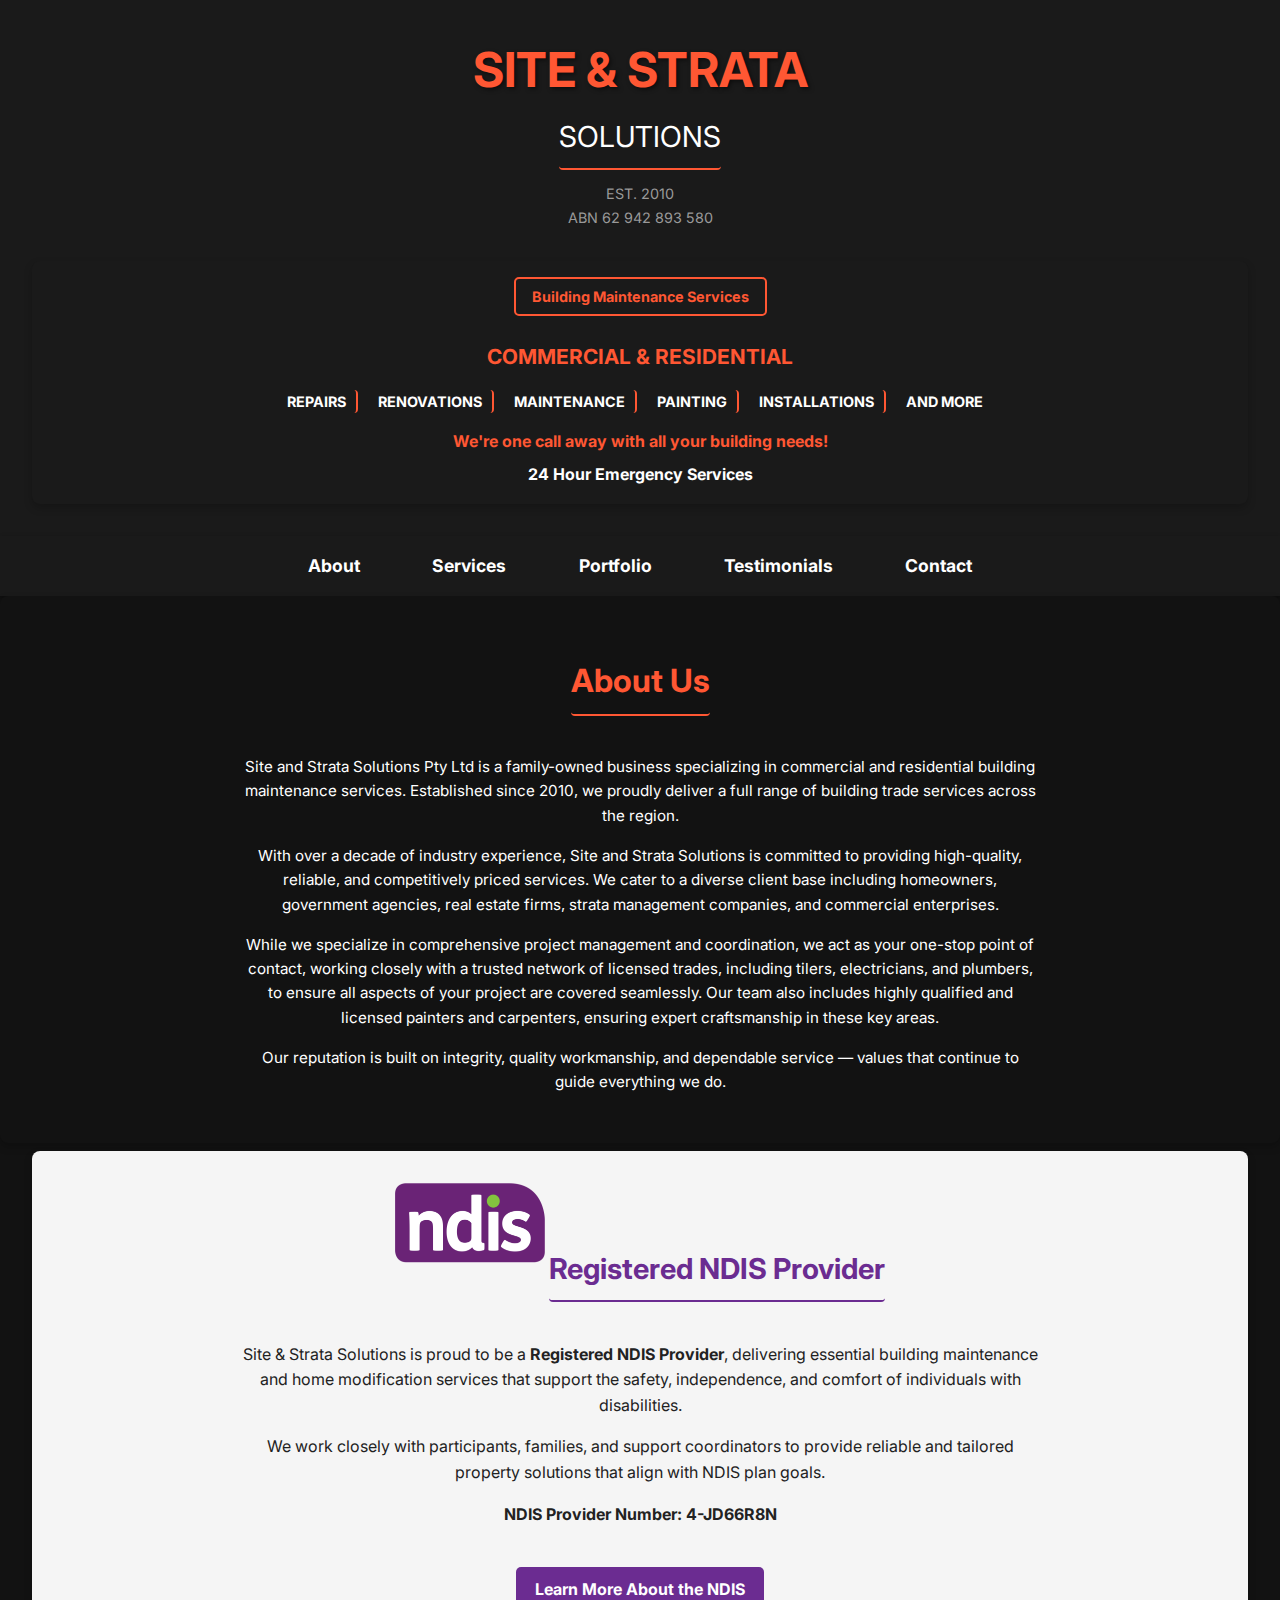
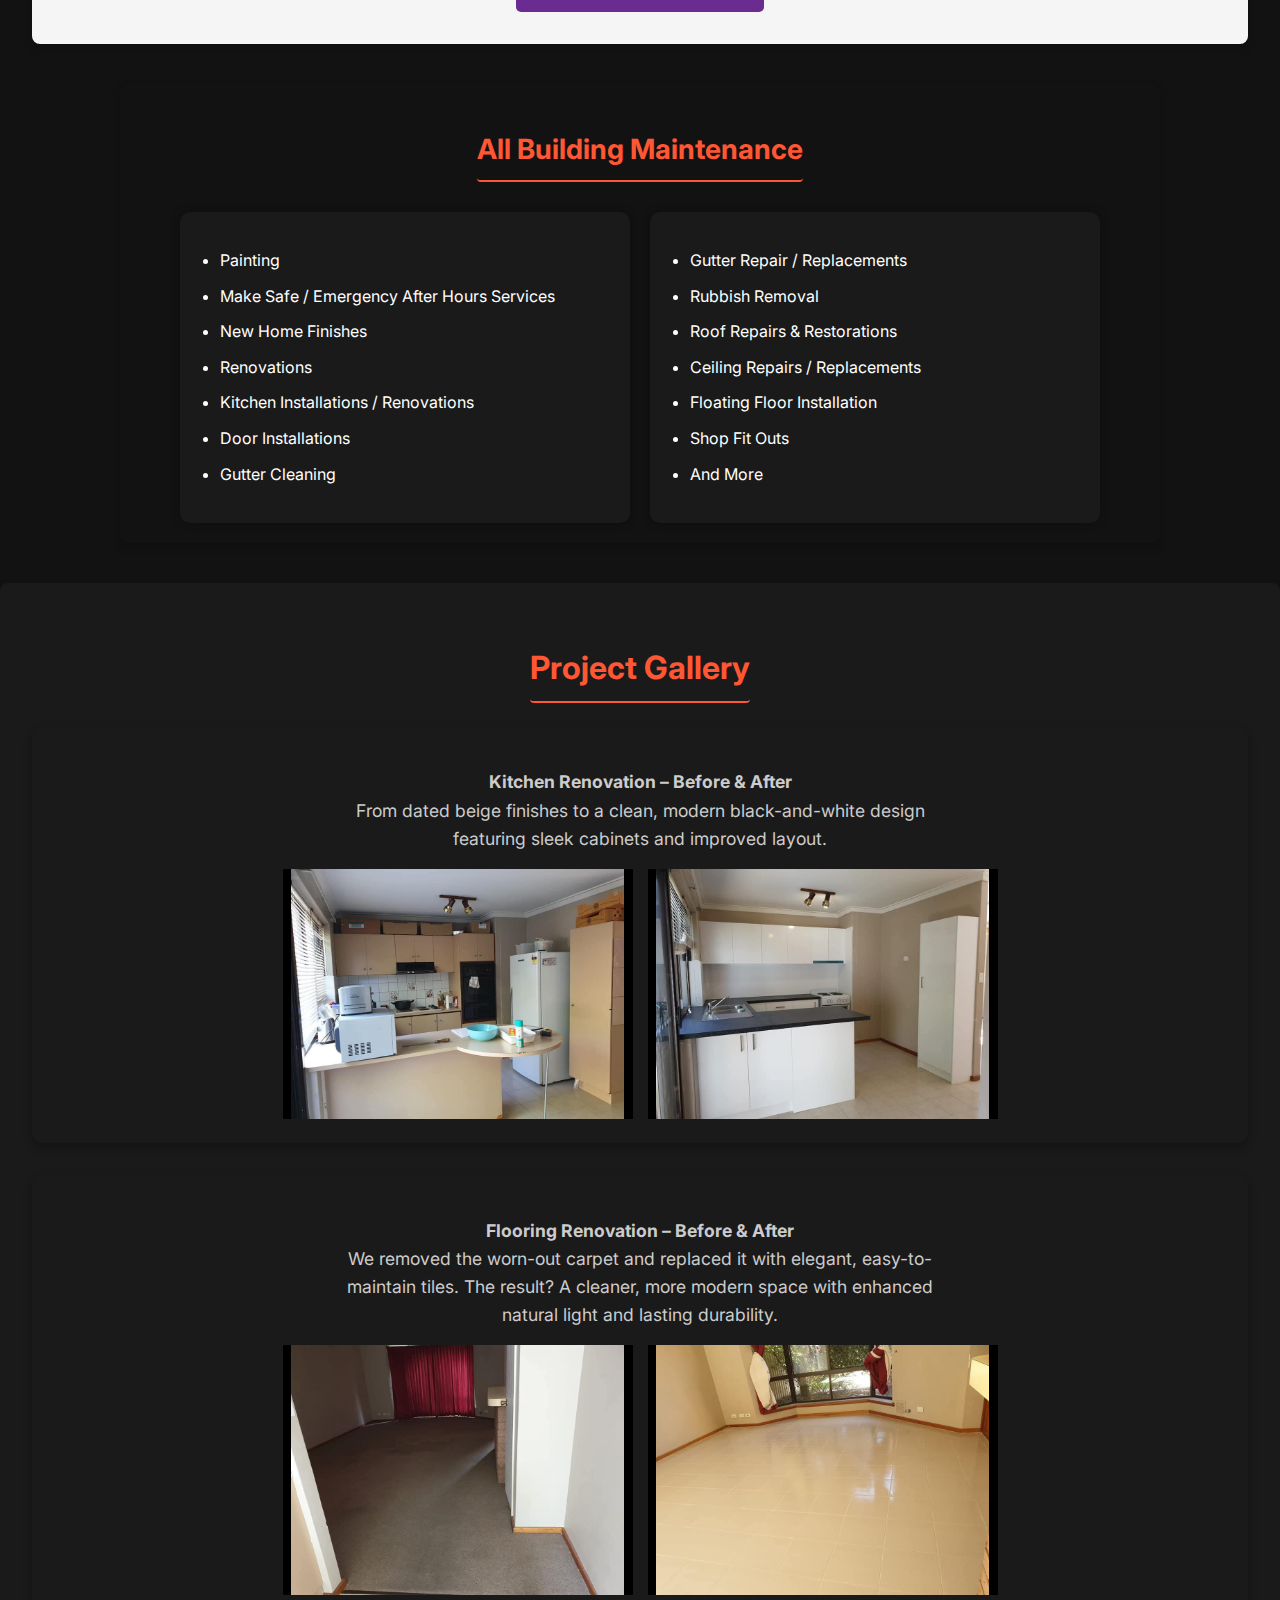
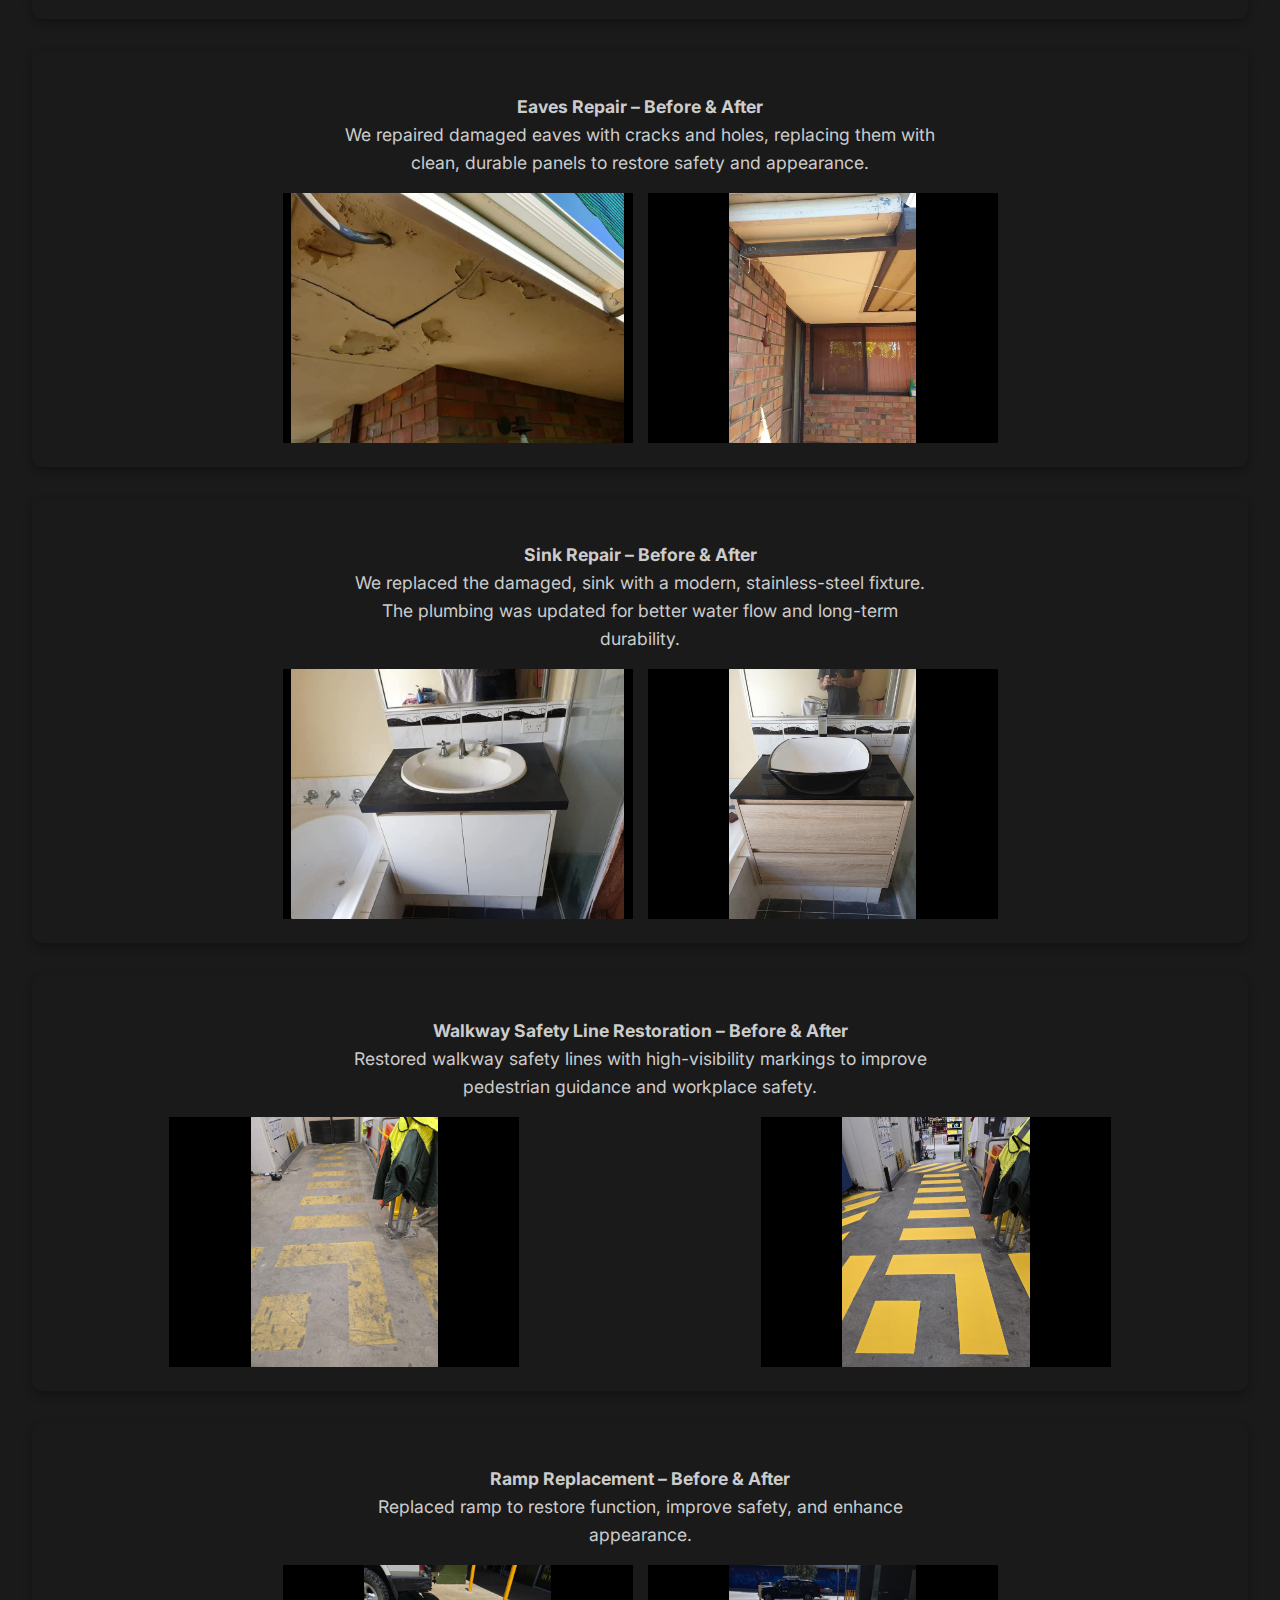
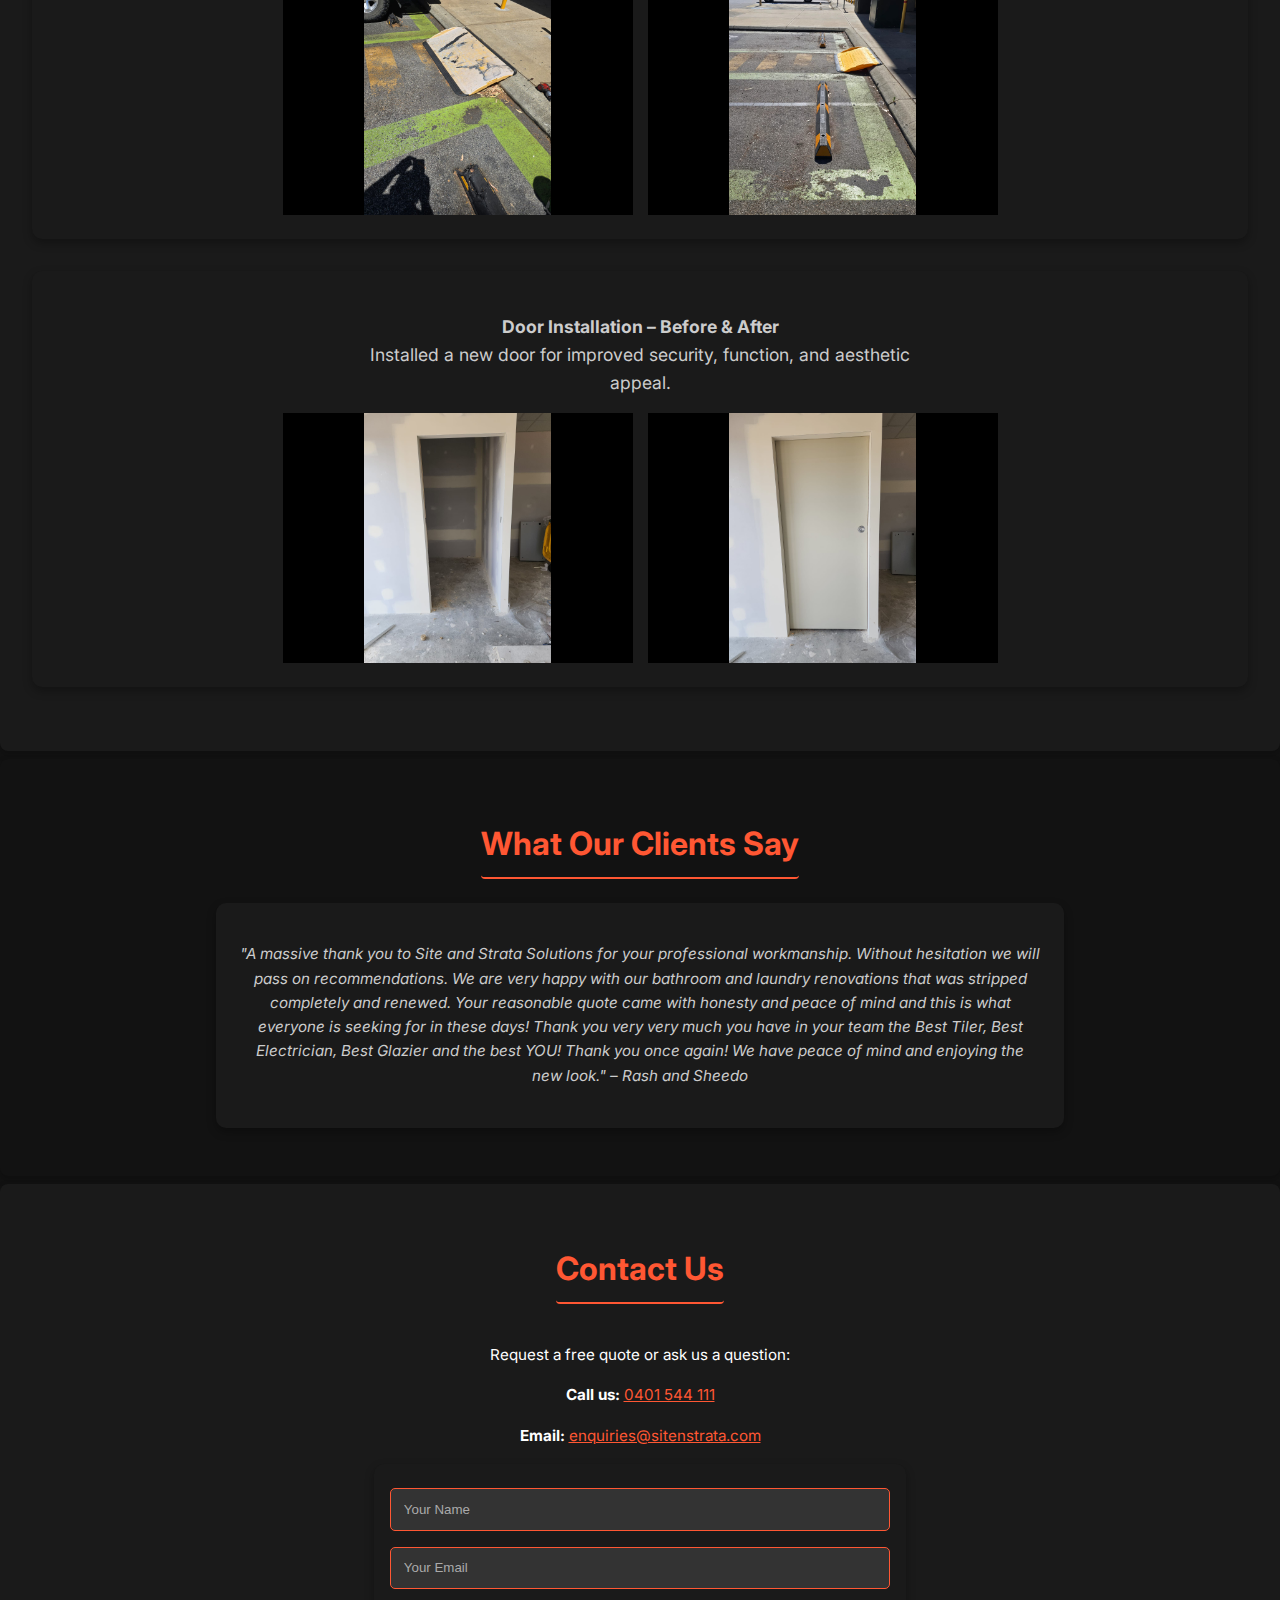
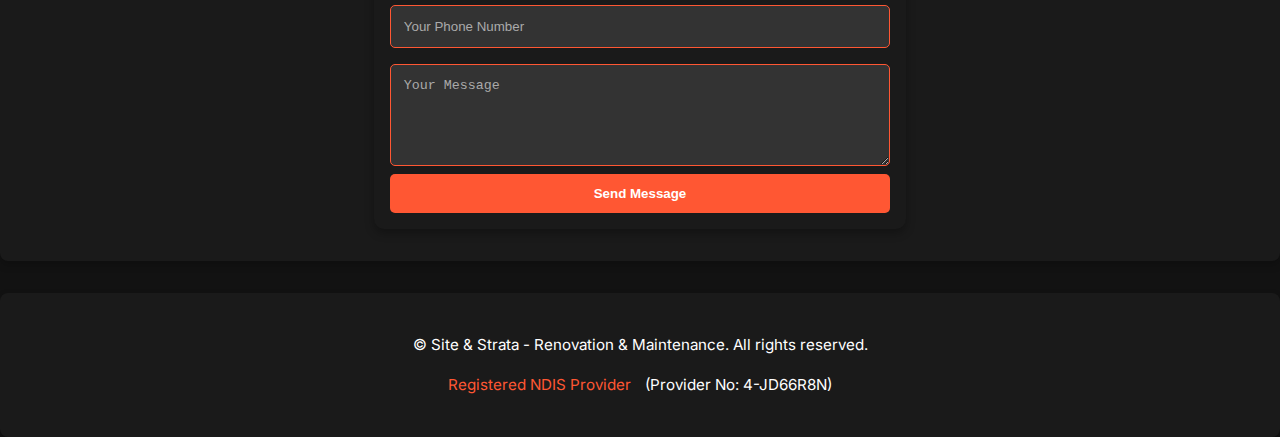
<file: index.html>
<!DOCTYPE html>
<html lang="en">
<head>
    <meta charset="UTF-8" />
    <meta name="viewport" content="width=device-width, initial-scale=1.0" />
    <title>Site & Strata - Renovation & Maintenance</title>
    
    <meta name="description" content="Expert commercial & residential building maintenance, renovations, and NDIS services in Perth & Western Australia since 2010. Get a free quote today!">
    
    <link rel="icon" href="https://placehold.co/32x32/ff5733/ffffff?text=SS" type="image/x-icon">

    <meta property="og:type" content="website">
    <meta property="og:url" content="https://www.yourwebsite.com/"> <meta property="og:title" content="Site & Strata Solutions - Renovation & Maintenance">
    <meta property="og:description" content="Expert commercial & residential building maintenance, renovations, and NDIS services in Sydney & Perth since 2010.">
    <meta property="og:image" content="https://www.yourwebsite.com/images/share-preview.jpg"> <meta property="og:image:width" content="1200"> <meta property="og:image:height" content="630"> <meta name="twitter:card" content="summary_large_image">
    <meta name="twitter:url" content="https://www.yourwebsite.com/"> <meta name="twitter:title" content="Site & Strata Solutions - Renovation & Maintenance">
    <meta name="twitter:description" content="Expert commercial & residential building maintenance, renovations, and NDIS services in Sydney & Perth since 2010.">
    <meta name="twitter:image" content="https://www.yourwebsite.com/images/twitter-preview.jpg"> <style>
        /* General Body Styles */
        body {
            font-family: 'Inter', Arial, sans-serif; /* Using Inter for a modern look */
            margin: 0;
            line-height: 1.6;
            background-color: #121212; /* Dark background */
            color: #ffffff; /* White text */
            -webkit-font-smoothing: antialiased; /* Smoother font rendering */
            -moz-osx-smoothing: grayscale;
        }

        /* Header Styles */
        header {
            background: #1a1a1a; /* Slightly lighter dark background */
            padding: 2rem;
            text-align: center;
        }

        /* Logo Section Styling */
        .logo-section {
            display: flex;
            justify-content: center;
            align-items: center;
            flex-direction: column;
            border-radius: 8px; /* Rounded corners */
        }

        .logo-text h1 {
            color: #ff5733; /* Accent color */
            font-size: 3rem; /* Increased size */
            margin: 0;
            font-weight: bold;
            text-shadow: 2px 2px 4px rgba(0, 0, 0, 0.5); /* Text shadow for depth */
        }

        .logo-text h2 {
            color: #ffffff;
            font-size: 1.8rem; /* Increased size */
            margin: 0.3rem 0;
            font-weight: normal;
        }

        .est-abn {
            color: #999999;
            font-size: 0.9rem;
            margin-top: 0.5rem;
        }

        /* Services Banner Styling */
        .services-banner {
            margin-top: 2rem;
            padding: 1rem;
            background-color: #1a1a1a;
            border-radius: 8px; /* Rounded corners */
            box-shadow: 0 4px 8px rgba(0, 0, 0, 0.2); /* Subtle shadow */
        }

        .title-box {
            border: 2px solid #ff5733;
            display: inline-block;
            padding: 0.4rem 1rem;
            font-weight: bold;
            color: #ff5733;
            font-size: 0.9rem; /* Reduced size */
            margin-bottom: 1rem;
            border-radius: 5px; /* Rounded corners for the box */
        }

        .services-banner h3 {
            color: #ff5733;
            font-size: 1.3rem; /* Reduced size */
            margin: 0.5rem 0;
        }

        .service-list {
            display: flex;
            flex-wrap: wrap; /* Allows items to wrap to the next line */
            justify-content: center;
            margin: 1rem 0;
            padding: 0; /* Remove default padding */
            list-style: none; /* Remove list bullets */
        }

        .service-list span {
            margin: 0 10px;
            font-weight: bold;
            color: #ffffff;
            border-right: 2px solid #ff5733;
            padding-right: 10px;
            white-space: nowrap; /* Prevent individual service names from breaking */
            font-size: 0.9rem; /* Set base font size for consistency */
            border-radius: 4px; /* Rounded corners */
        }

        .service-list span:last-child {
            border-right: none; /* No border for the last item */
        }

        .footer-line {
            color: #ff5733;
            margin-top: 1rem;
            font-weight: bold;
        }

        .emergency {
            margin-top: 0.5rem;
            font-weight: bold;
            color: #ffffff;
        }

        /* Navigation Bar */
        nav {
            background: #1a1a1a;
            padding: 1rem; /* Increased padding */
            text-align: center;
            box-shadow: 0 2px 5px rgba(0, 0, 0, 0.3); /* Shadow for separation */
        }

        nav a {
            color: #ffffff;
            margin: 0 15px;
            text-decoration: none;
            font-weight: bold;
            padding: 0.8rem 1.2rem; /* Increased padding */
            font-size: 1.1rem; /* Increased font size */
            border-radius: 5px; /* Rounded buttons */
            transition: background-color 0.3s ease; /* Smooth hover effect */
        }

        nav a:hover {
            background-color: #ff5733; /* Highlight on hover */
        }

        /* Section Styling */
        section {
            padding: 2rem;
            background: #121212;
            color: #ffffff;
            margin-bottom: 0.5rem; /* Small margin between sections */
            border-radius: 8px; /* Consistent rounded corners */
            box-shadow: 0 4px 8px rgba(0, 0, 0, 0.2); /* Consistent shadow */
            text-align: center; /* This will center all inline and inline-block content inside sections by default */
        }

        section:nth-of-type(even) { /* Alternate background for better visual separation */
            background-color: #1a1a1a;
        }

        h2 {
            color: #ff5733;
            font-size: 2rem;
            margin-bottom: 1.5rem;
            text-align: center;
            border-bottom: 2px solid #ff5733; /* Underline effect */
            padding-bottom: 0.5rem;
            display: inline-block; /* Make underline fit text width */
            margin-left: auto;
            margin-right: auto;
            border-radius: 4px; /* Rounded corners for underline */
        }

        p {
            margin-bottom: 1rem;
            max-width: 800px; /* Limit paragraph width for better reading flow */
            margin-left: auto;
            margin-right: auto;
            font-size: 0.95rem; /* Adjusted paragraph size for desktop */
        }

        /* NDIS Section specific styles (overridden for distinct look) */
        #ndis {
            background-color: #f5f5f5;
            color: #222;
            padding: 2rem;
            text-align: center; /* Explicitly centered here for consistency */
            border-radius: 8px;
            box-shadow: 0 4px 8px rgba(0, 0, 0, 0.2);
            margin: 0.5rem auto; /* Center the section */
            max-width: 90%; /* Max width for consistency */
        }

        /* NDIS content wrapper for max-width and margin auto */
        .ndis-content-wrapper {
            max-width: 800px;
            margin: auto;
        }

        #ndis h2 {
            color: #6b2c91;
            border-color: #6b2c91;
            font-size: 1.8rem;
        }

        #ndis img {
            width: 150px; /* Specific width for NDIS logo */
            margin-bottom: 1rem;
            max-width: 100%; /* Ensure it scales down on smaller screens */
            height: auto;
        }

        #ndis p {
            font-size: 1rem; /* Adjusted NDIS paragraph size for desktop */
            line-height: 1.6;
        }

        #ndis a {
            display: inline-block;
            margin-top: 1.5rem;
            padding: 0.6rem 1.2rem;
            background-color: #6b2c91;
            color: white;
            text-decoration: none;
            font-weight: bold;
            border-radius: 5px;
            transition: background-color 0.3s ease;
            cursor: pointer; /* Ensure link is visually recognized as clickable */
        }

        #ndis a:hover {
            background-color: #5a257a;
        }

        /* Maintenance Section */
        .maintenance-section {
            max-width: 1000px;
            margin: 40px auto;
            padding: 20px;
        }

        .maintenance-section h2 {
            font-size: 28px;
            color: #ff5733;
            margin-bottom: 30px;
        }

        .maintenance-boxes {
            display: flex;
            gap: 20px;
            justify-content: center;
            flex-wrap: wrap; /* Allow boxes to wrap */
        }

        .maintenance-box {
            background-color: #1a1a1a;
            padding: 20px;
            border-radius: 10px;
            width: 45%; /* Responsive width */
            min-width: 280px; /* Minimum width, adjusted by media queries */
            box-shadow: 0 0 10px rgba(0, 0, 0, 0.3);
            box-sizing: border-box; /* Include padding/border in width */
        }

        .maintenance-box ul {
            list-style-type: disc;
            padding-left: 20px;
            text-align: left; /* Keep list items left-aligned for readability */
        }

        .maintenance-box li {
            margin-bottom: 10px;
            font-size: 16px;
            color: #ffffff;
        }

        /* Portfolio Section */
        .portfolio {
            /* This is now covered by the general section rule */
        }

        .portfolio-item {
            margin-bottom: 2rem;
            background-color: #1a1a1a;
            padding: 1.5rem;
            border-radius: 10px;
            box-shadow: 0 4px 10px rgba(0, 0, 0, 0.3);
        }

        .portfolio-item p {
            margin-bottom: 1rem;
            font-size: 1.1rem;
            color: #cccccc;
            text-align: center; /* Explicitly centered here for consistency */
            max-width: 600px; /* Limit width for centered text */
            margin-left: auto;
            margin-right: auto;
        }

        /* Gallery image adjustments for full visibility and uniform width */
        .image-pair-gallery {
            display: flex;
            justify-content: center;
            flex-wrap: wrap;
            gap: 15px;
            margin-top: 1rem;
        }

        .image-pair-gallery img {
            width: calc(50% - 10px); /* Adjust width for two images side-by-side with gap */
            height: auto; /* Allow height to adjust automatically based on aspect ratio */
            max-width: 350px; /* Max individual width */
            max-height: 250px; /* Optional: constrain max height */
            object-fit: contain; /* Ensures entire image is visible, no cropping */
            margin: 0; /* Remove existing margins */
            background-color: #000; /* Optional: Add a background color to see the uniform box if image doesn't fill it */
            flex-grow: 1; /* Allow images to grow to fill available space in flex container */
            flex-shrink: 1; /* Allow images to shrink if space is limited */
            flex-basis: calc(50% - 10px); /* Initial size consideration */
        }

        .walkway-gallery {
            display: grid;
            grid-template-columns: repeat(auto-fit, minmax(300px, 1fr)); /* Auto-fit columns, min 300px, max 1fr */
            gap: 15px;
            justify-items: center;
            margin-top: 1rem;
        }

        .walkway-gallery img {
            width: 100%; /* Fill grid cell */
            height: auto; /* Allow height to adjust automatically based on aspect ratio */
            max-width: 350px; /* Max individual width within grid cell */
            max-height: 250px; /* Optional: constrain max height */
            object-fit: contain; /* Ensures entire image is visible, no cropping */
            margin: 0; /* Remove existing margins */
            background-color: #000; /* Optional: Add a background color to see the uniform box if image doesn't fill it */
        }

        /* Testimonials Section */
        .testimonial {
            margin-bottom: 1rem;
            padding: 1.5rem;
            background-color: #1a1a1a;
            border-radius: 10px;
            box-shadow: 0 4px 10px rgba(0, 0, 0, 0.3);
            font-style: italic;
            color: #cccccc;
            text-align: center; /* Explicitly centered here for consistency */
            max-width: 800px; /* Limit width for centered text */
            margin-left: auto;
            margin-right: auto;
        }

        /* Contact Form */
        #contact p {
            text-align: center; /* Explicitly centered here for consistency */
        }

        form {
            display: flex;
            flex-direction: column;
            max-width: 500px; /* Increased max-width for better desktop form layout */
            margin: auto;
            padding: 1rem;
            background-color: #1a1a1a;
            border-radius: 10px;
            box-shadow: 0 4px 10px rgba(0, 0, 0, 0.3);
        }

        input,
        textarea {
            margin: 0.5rem 0;
            padding: 0.8rem; /* Increased padding for better touch targets */
            background-color: #333333;
            border: 1px solid #ff5733;
            color: #ffffff;
            border-radius: 5px; /* Rounded input fields */
            outline: none; /* Remove outline on focus */
        }

        input::placeholder,
        textarea::placeholder {
            color: #aaaaaa;
        }

        input:focus,
        textarea:focus {
            border-color: #e74c3c; /* Change border color on focus */
        }

        button {
            background-color: #ff5733;
            color: white;
            border: none;
            padding: 0.75rem;
            cursor: pointer;
            font-weight: bold;
            border-radius: 5px; /* Rounded button */
            transition: background-color 0.3s ease, transform 0.2s ease; /* Smooth hover and click effects */
        }

        button:hover {
            background-color: #e74c3c;
            transform: translateY(-2px); /* Slight lift on hover */
        }

        button:active {
            transform: translateY(0); /* Return to normal on click */
        }

        /* Footer Styles */
        footer {
            text-align: center; /* Center align footer content */
            background: #1a1a1a;
            padding: 1.5rem;
            color: #ffffff;
            font-size: 0.9rem;
            margin-top: 2rem;
            border-radius: 8px; /* Consistent rounded corners */
            box-shadow: 0 4px 8px rgba(0, 0, 0, 0.2);
        }

        /* ==================================== */
        /* RESPONSIVE DESIGN                     */
        /* ==================================== */

        /* Tablets and smaller desktops (max-width: 768px) */
        @media (max-width: 768px) {
            body {
                font-size: 15px; /* Slightly smaller base font size */
            }

            header {
                padding: 1.5rem;
            }

            .logo-text h1 {
                font-size: 2.5rem; /* Adjust header font size */
            }

            .logo-text h2 {
                font-size: 1.5rem; /* Adjust header font size */
            }

            .services-banner {
                margin-top: 1.5rem;
                padding: 1rem;
            }

            .title-box {
                font-size: 0.8rem; /* Reduced for tablet */
                padding: 0.3rem 0.8rem;
            }

            .services-banner h3 {
                font-size: 1.1rem; /* Reduced for tablet */
            }

            .service-list span {
                margin: 0 8px; /* Reduce margin for service list items */
                padding-right: 8px;
                font-size: 0.8rem; /* Reduced for tablet */
            }

            nav {
                padding: 0.8rem; /* Adjusted for tablet */
            }

            nav a {
                margin: 0 10px; /* Reduce navigation link margin */
                padding: 0.6rem 1rem; /* Adjusted for tablet */
                font-size: 1rem; /* Adjusted for tablet */
            }

            section {
                padding: 1.5rem;
            }

            h2 {
                font-size: 1.8rem; /* Adjust section header font size */
                margin-bottom: 1rem;
            }

            p {
                font-size: 0.95rem; /* Adjusted paragraph size for tablet */
            }

            #ndis p {
                font-size: 1rem; /* Adjusted NDIS paragraph size for tablet */
            }

            .portfolio-item p {
                font-size: 1rem;
            }


            .maintenance-box {
                width: calc(50% - 10px); /* Make maintenance boxes two columns on tablets */
                min-width: unset; /* Remove min-width restriction */
            }
            .maintenance-boxes {
                justify-content: center; /* Center the boxes */
            }


            .portfolio-item img {
                margin: 5px; /* Reduce margin around portfolio images */
            }

            /* Responsive adjustments for image galleries */
            .image-pair-gallery img {
                width: calc(50% - 8px); /* Make images take 50% width with gap */
                max-width: unset; /* Remove max-width to allow full 50% width */
            }
            .image-pair-gallery {
                flex-direction: row; /* Keep images in a row on tablets */
                flex-wrap: wrap;
                justify-content: center;
                gap: 10px; /* Adjust gap */
            }

            .walkway-gallery {
                grid-template-columns: repeat(2, 1fr); /* Two columns for walkway gallery */
                gap: 10px; /* Adjust gap */
            }
            .walkway-gallery img {
                width: 100%; /* Fill grid cell */
                max-width: unset; /* Remove max-width for better column fill */
            }
        }

        /* Mobile devices (max-width: 480px) */
        @media (max-width: 480px) {
            body {
                font-size: 14px; /* Even smaller base font size */
            }

            header {
                padding: 1rem;
            }

            .logo-text h1 {
                font-size: 1.4rem; /* Further adjust header font size for smaller screens */
            }

            .logo-text h2 {
                font-size: 0.9rem; /* Further adjust header font size for smaller screens */
            }

            .est-abn {
                font-size: 0.7rem; /* Adjusted for smaller screens */
            }

            .services-banner {
                margin-top: 1rem;
                padding: 0.5rem; /* Reduced padding for smaller screens */
            }

            .title-box {
                font-size: 0.6rem; /* Reduced for mobile */
                padding: 0.2rem 0.4rem; /* Reduced padding */
                margin-bottom: 0.5rem; /* Reduced margin */
            }

            .services-banner h3 {
                font-size: 0.8rem; /* Reduced for mobile */
                margin: 0.3rem 0; /* Reduced margin */
            }

            .service-list {
                display: flex; /* Keep flex display */
                flex-wrap: wrap; /* Allow wrapping */
                justify-content: center; /* Center items */
                margin: 0.6rem 0; /* Reduced margin */
                padding: 0;
                list-style: none;
            }

            .service-list span {
                margin: 3px 6px; /* Adjusted spacing for wrapped items */
                padding-right: 6px; /* Adjusted padding */
                border-right: 1px solid #ff5733; /* Keep border for separation */
                white-space: nowrap;
                font-size: 0.65rem; /* Reduced for mobile */
            }
            .service-list span:last-child {
                border-right: none; /* No border for the last item */
            }

            .footer-line, .emergency {
                font-size: 0.7rem; /* Reduced for mobile */
                margin-top: 0.3rem; /* Adjusted margin */
            }


            nav {
                padding: 0.3rem; /* Adjusted for mobile */
            }

            nav a {
                display: inline-block; /* Changed to inline-block for side-by-side but allows wrapping */
                margin: 4px; /* Adjusted spacing */
                padding: 0.3rem 0.5rem; /* Adjusted for mobile */
                font-size: 0.8rem; /* Adjusted for mobile */
            }

            section {
                padding: 0.8rem; /* Reduced section padding */
            }

            h2 {
                font-size: 1.3rem; /* Smallest section header font size */
                margin-bottom: 0.8rem; /* Reduced margin */
                padding-bottom: 0.3rem; /* Adjusted padding */
                border-bottom: 1px solid #ff5733; /* Thinner border */
            }

            p {
                font-size: 0.8rem; /* Adjusted general paragraph size for mobile */
            }

            #ndis p {
                font-size: 0.85rem; /* Adjusted NDIS paragraph size for mobile */
            }

            .portfolio-item p {
                font-size: 0.95rem; /* Slightly reduced portfolio paragraph size */
            }

            .maintenance-box {
                padding: 12px; /* Reduced padding */
                width: calc(50% - 10px); /* Make maintenance boxes side-by-side */
            }

            .maintenance-box ul {
                padding-left: 12px; /* Reduced padding */
            }

            .maintenance-box li {
                font-size: 14px; /* Reduced font size */
            }

            .portfolio-item {
                padding: 0.8rem; /* Reduced padding */
            }

            /* Adjust image galleries for side-by-side on mobile */
            .image-pair-gallery {
                flex-direction: row; /* Display images in a row */
                flex-wrap: wrap; /* Allow them to wrap if space is too tight */
                justify-content: center; /* Center the image pairs */
                gap: 8px; /* Slightly reduce gap for small screens */
            }

            .image-pair-gallery img {
                width: calc(50% - 8px); /* Make images take 50% width with gap */
                max-width: unset; /* Remove max-width to allow full 50% width */
            }

            .walkway-gallery {
                grid-template-columns: repeat(2, 1fr); /* Two columns for walkway gallery */
                gap: 8px; /* Slightly reduce gap for small screens */
            }
            .walkway-gallery img {
                width: 100%; /* Fill grid cell */
                max-width: unset; /* Remove max-width for better column fill */
            }


            form {
                padding: 0.6rem; /* Reduced padding */
            }

            input,
            textarea {
                padding: 0.5rem; /* Reduced padding */
                font-size: 0.85rem; /* Reduced font size */
            }

            button {
                padding: 0.5rem; /* Reduced padding */
                font-size: 0.9rem; /* Reduced font size */
            }
        }

        /* Ensure smooth transitions for all elements */
        * {
            transition: all 0.3s ease-in-out;
        }
    </style>
    <link href="https://fonts.googleapis.com/css2?family=Inter:wght@400;700&display=swap" rel="stylesheet">
</head>
<body>

    <header>
        <div class="logo-section">
            <div class="logo-text">
                <h1>SITE &amp; STRATA</h1>
                <h2>SOLUTIONS</h2>
                <div class="est-abn">
                    <div>EST. 2010</div>
                    <div>ABN 62 942 893 580</div>
                </div>
            </div>
        </div>

        <div class="services-banner">
            <div class="title-box">Building Maintenance Services</div>
            <h3>COMMERCIAL &amp; RESIDENTIAL</h3>
            <div class="service-list">
                <span>REPAIRS</span>
                <span>RENOVATIONS</span>
                <span>MAINTENANCE</span>
                <span>PAINTING</span>
                <span>INSTALLATIONS</span>
                <span>AND MORE</span>
            </div>
            <div class="footer-line">We're one call away with all your building needs!</div>
            <div class="emergency">24 Hour Emergency Services</div>
        </div>
    </header>

    <nav>
        <a href="#about">About</a>
        <a href="#services">Services</a>
        <a href="#portfolio">Portfolio</a>
        <a href="#testimonials">Testimonials</a>
        <a href="#contact">Contact</a>
    </nav>

    <section id="about">
        <h2>About Us</h2>
        <p>
            Site and Strata Solutions Pty Ltd is a family-owned business specializing in commercial and residential building maintenance services. Established since 2010, we proudly deliver a full range of building trade services across the region.
        </p>
        <p>
            With over a decade of industry experience, Site and Strata Solutions is committed to providing high-quality, reliable, and competitively priced services. We cater to a diverse client base including homeowners, government agencies, real estate firms, strata management companies, and commercial enterprises.
        </p>
        <p>
            While we specialize in comprehensive project management and coordination, we act as your one-stop point of contact, working closely with a trusted network of licensed trades, including tilers, electricians, and plumbers, to ensure all aspects of your project are covered seamlessly. Our team also includes highly qualified and licensed painters and carpenters, ensuring expert craftsmanship in these key areas.
        </p>
        <p>
            Our reputation is built on integrity, quality workmanship, and dependable service — values that continue to guide everything we do.
        </p>
    </section>

    <section id="ndis">
        <div class="ndis-content-wrapper"> <img src="NDISlogo.png" alt="NDIS Logo" onerror="this.onerror=null;this.src='https://placehold.co/150x50/6b2c91/ffffff?text=NDIS+Logo';">
            <h2>Registered NDIS Provider</h2>
            <p>Site &amp; Strata Solutions is proud to be a <strong>Registered NDIS Provider</strong>, delivering essential building maintenance and home modification services that support the safety, independence, and comfort of individuals with disabilities.</p>
            <p style="margin-top: 1rem;">
                We work closely with participants, families, and support coordinators to provide reliable and tailored property solutions that align with NDIS plan goals.
            </p>
            <p><strong>NDIS Provider Number: 4-JD66R8N</strong></p> <a href="https://www.ndis.gov.au/" target="_blank">
                Learn More About the NDIS
            </a>
        </div>
    </section>

    <section id="services" class="maintenance-section">
        <h2>All Building Maintenance</h2>
        <div class="maintenance-boxes">
            <div class="maintenance-box">
                <ul>
                    <li>Painting</li>
                    <li>Make Safe / Emergency After Hours Services</li>
                    <li>New Home Finishes</li>
                    <li>Renovations</li>
                    <li>Kitchen Installations / Renovations</li>
                    <li>Door Installations</li>
                    <li>Gutter Cleaning</li>
                </ul>
            </div>
            <div class="maintenance-box">
                <ul>
                    <li>Gutter Repair / Replacements</li>
                    <li>Rubbish Removal</li>
                    <li>Roof Repairs & Restorations</li>
                    <li>Ceiling Repairs / Replacements</li>
                    <li>Floating Floor Installation</li>
                    <li>Shop Fit Outs</li>
                    <li>And More</li>
                </ul>
            </div>
        </div>
    </section>

    <section id="portfolio" class="portfolio">
        <h2>Project Gallery</h2>

        <div class="portfolio-item">
            <p><strong>Kitchen Renovation – Before & After</strong><br>
            From dated beige finishes to a clean, modern black-and-white design featuring sleek cabinets and improved layout.</p>
            <div class="image-pair-gallery">
                <img src="Kitchenbefore.jpg" alt="Before Kitchen" onerror="this.onerror=null;this.src='https://placehold.co/350x250/1e1e1e/ffffff?text=Image+Not+Found';">
                <img src="Kitchenafter.jpg" alt="After Kitchen" onerror="this.onerror=null;this.src='https://placehold.co/350x250/1e1e1e/ffffff?text=Image+Not+Found';">
            </div>
        </div>

        <div class="portfolio-item">
            <p><strong>Flooring Renovation – Before & After</strong><br>
            We removed the worn-out carpet and replaced it with elegant, easy-to-maintain tiles. The result? A cleaner, more modern space with enhanced natural light and lasting durability.</p>
            <div class="image-pair-gallery">
                <img src="Floorbefore.jpg" alt="Before Flooring" onerror="this.onerror=null;this.src='https://placehold.co/350x250/1e1e1e/ffffff?text=Image+Not+Found';">
                <img src="Floorafter.jpg" alt="After Flooring" onerror="this.onerror=null;this.src='https://placehold.co/350x250/1e1e1e/ffffff?text=Image+Not+Found';">
            </div>
        </div>

        <div class="portfolio-item">
            <p><strong>Eaves Repair – Before & After</strong><br>
            We repaired damaged eaves with cracks and holes, replacing them with clean, durable panels to restore safety and appearance.</p>
            <div class="image-pair-gallery">
                <img src="Eavesbefore.jpg" alt="Before Ceiling" onerror="this.onerror=null;this.src='https://placehold.co/350x250/1e1e1e/ffffff?text=Image+Not+Found';">
                <img src="Eavesafter.jpg" alt="After Ceiling" onerror="this.onerror=null;this.src='https://placehold.co/350x250/1e1e1e/ffffff?text=Image+Not+Found';">
            </div>
        </div>

        <div class="portfolio-item">
            <p><strong>Sink Repair – Before & After</strong><br>
            We replaced the damaged, sink with a modern, stainless-steel fixture. The plumbing was updated for better water flow and long-term durability.</p>
            <div class="image-pair-gallery">
                <img src="Sinkbefore.jpg" alt="Before Sink" onerror="this.onerror=null;this.src='https://placehold.co/350x250/1e1e1e/ffffff?text=Image+Not+Found';">
                <img src="Sinkafter.jpg" alt="After Sink" onerror="this.onerror=null;this.src='https://placehold.co/350x250/1e1e1e/ffffff?text=Image+Not+Found';">
            </div>
        </div>

        <div class="portfolio-item">
            <p><strong>Walkway Safety Line Restoration – Before & After</strong><br>
            Restored walkway safety lines with high-visibility markings to improve pedestrian guidance and workplace safety.
            </p>
            <div class="walkway-gallery">
                <img src="linepaintbefore1.jpg" alt="Before Linepaint" class="project-img" onerror="this.onerror=null;this.src='https://placehold.co/350x250/1e1e1e/ffffff?text=Image+Not+Found';">
                <img src="Linepaintafter1.jpg" alt="After Linepaint" class="project-img" onerror="this.onerror=null;this.src='https://placehold.co/350x250/1e1e1e/ffffff?text=Image+Not+Found';">
            </div>
        </div>
    
      <div class="portfolio-item">
            <p><strong>Ramp Replacement – Before & After</strong><br>
            Replaced ramp to restore function, improve safety, and enhance appearance.
            </p>
            <div class="image-pair-gallery">
                <img src="rampbefore.jpg" alt="Before Ramp" class="project-img" onerror="this.onerror=null;this.src='https://placehold.co/350x250/1e1e1e/ffffff?text=Image+Not+Found';">
                <img src="rampafter.jpg" alt="After Ramp" class="project.img" onerror="this.onerror=null;this.src='https://placehold.co/350x250/1e1e1e/ffffff?text=Image+Not+Found';">
            </div>
        </div>

        <div class="portfolio-item">
            <p><strong>Door Installation – Before & After</strong><br>
            Installed a new door for improved security, function, and aesthetic appeal.
            </p>
            <div class="image-pair-gallery">
                <img src="doorbefore.jpg" alt="Before Door" class="project-img" onerror="this.onerror=null;this.src='https://placehold.co/350x250/1e1e1e/ffffff?text=Image+Not+Found';">
                <img src="doorafter.jpg" alt="After Door" class="project-img" onerror="this.onerror=null;this.src='https://placehold.co/350x250/1e1e1e/ffffff?text=Image+Not+Found';">
            </div>
        </div>
    </section>

    <section id="testimonials" class="testimonials">
        <h2>What Our Clients Say</h2>
        <div class="testimonial">
            <p>"A massive thank you to Site and Strata Solutions for your professional workmanship. Without hesitation we will pass on recommendations. We are very happy with our bathroom and laundry renovations that was stripped completely and renewed. Your reasonable quote came with honesty and peace of mind and this is what everyone is seeking for in these days! Thank you very very much you have in your team the Best Tiler, Best Electrician, Best Glazier and the best YOU! Thank you once again! We have peace of mind and enjoying the new look." – Rash and Sheedo</p>
        </div>
    </section>

    <section id="contact">
    <h2>Contact Us</h2>
    <p>Request a free quote or ask us a question:</p>
    <p><strong>Call us:</strong> <a href="tel:+610401544111" style="color:#ff5733;">0401 544 111</a></p>
    <p><strong>Email:</strong> <a href="mailto:enquiries@sitenstrata.com" style="color:#ff5733;">enquiries@sitenstrata.com</a></p>

    <form action="https://formsubmit.co/enquiries@sitenstrata.com" method="POST">
        <input type="text" id="name" name="name" placeholder="Your Name" required>
        <input type="email" id="email" name="email" placeholder="Your Email" required>
        <input type="tel" id="phone" name="phone" placeholder="Your Phone Number">
        <textarea id="message" name="message" rows="5" placeholder="Your Message" required></textarea>
        <button type="submit">Send Message</button>

        <input type="hidden" name="_captcha" value="false">

        <input type="hidden" name="_next" value="https://sitenstrata.com/thank-you.html">
    </form>
</section>

    <footer>
        <p>&copy; Site &amp; Strata - Renovation & Maintenance. All rights reserved.</p>
        <p style="margin-top: 5px; color: #ff5733;">Registered NDIS Provider <span style="color: white; margin-left: 10px;">(Provider No: 4-JD66R8N)</span></p>
    </footer>

</body>
</html>
</file>
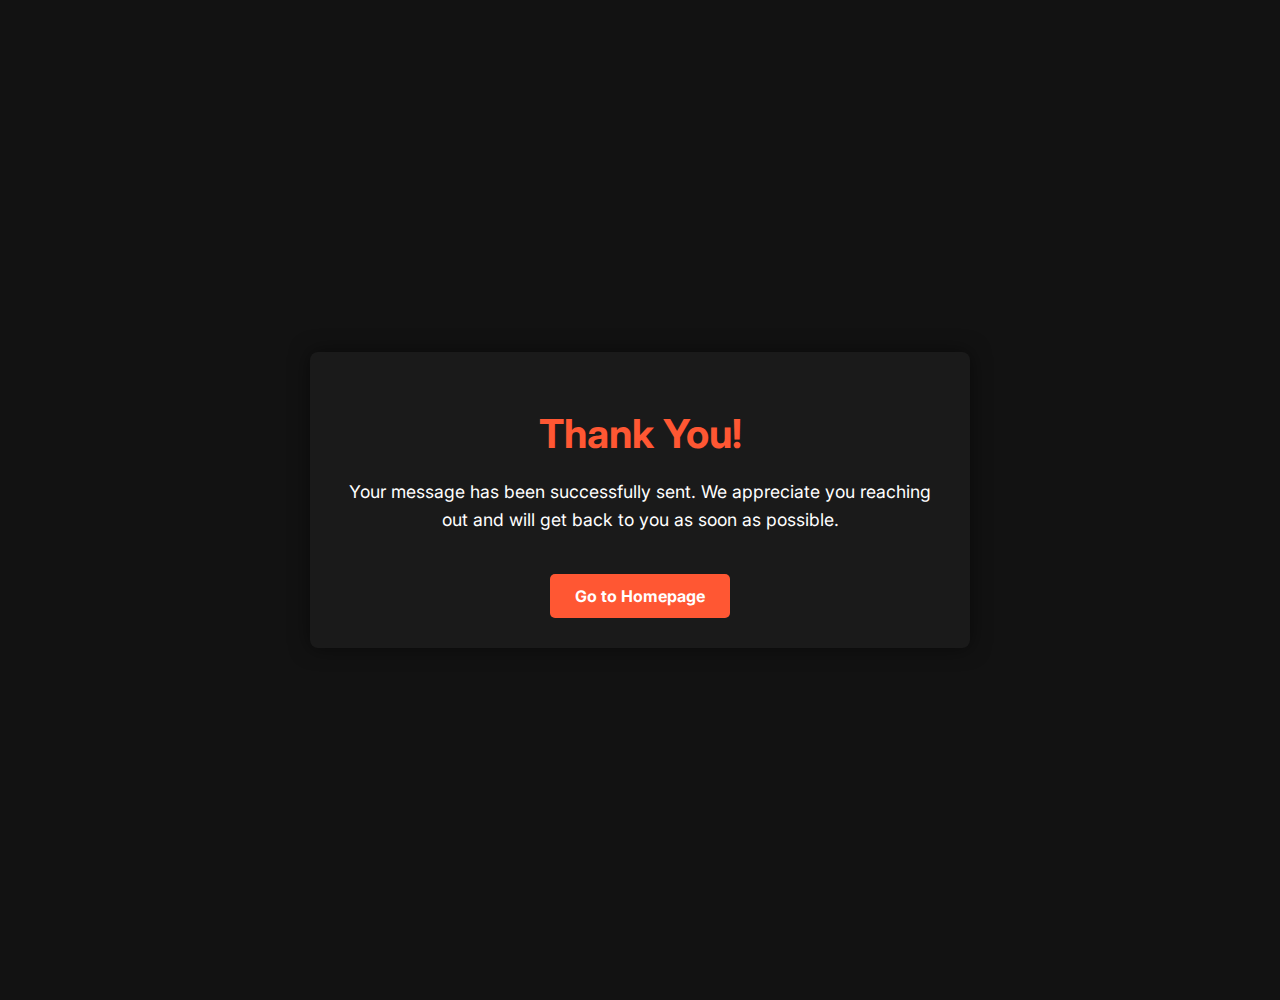
<file: thank-you.html>
<!DOCTYPE html>
<html lang="en">
<head>
    <meta charset="UTF-8">
    <meta name="viewport" content="width=device-width, initial-scale=1.0">
    <title>Thank You!</title>
    <style>
        /* All the CSS for your thank you page goes here */
        body {
            font-family: 'Inter', Arial, sans-serif;
            text-align: center;
            padding: 50px;
            background-color: #121212;
            color: #ffffff;
            display: flex;
            justify-content: center;
            align-items: center;
            min-height: 100vh;
            margin: 0;
        }
        .container {
            background-color: #1a1a1a;
            margin: 0 auto;
            padding: 30px;
            border-radius: 8px;
            box-shadow: 0 0 20px rgba(0, 0, 0, 0.5);
            max-width: 600px;
            width: 90%;
        }
        h1 {
            color: #ff5733;
            font-size: 2.5em;
            margin-bottom: 20px;
        }
        p {
            font-size: 1.1em;
            line-height: 1.6;
            margin-bottom: 15px;
        }
        .button {
            display: inline-block;
            margin-top: 25px;
            padding: 12px 25px;
            background-color: #ff5733;
            color: white;
            text-decoration: none;
            border-radius: 5px;
            font-weight: bold;
            transition: background-color 0.3s ease;
        }
        .button:hover {
            background-color: #e74c3c;
        }
        @media (max-width: 480px) {
            body {
                padding: 20px;
            }
            h1 {
                font-size: 2em;
            }
            p {
                font-size: 1em;
            }
            .button {
                padding: 10px 20px;
            }
        }
    </style>
    <link href="https://fonts.googleapis.com/css2?family=Inter:wght@400;700&display=swap" rel="stylesheet">
</head>
<body>
    <div class="container">
        <h1>Thank You!</h1>
        <p>Your message has been successfully sent. We appreciate you reaching out and will get back to you as soon as possible.</p>
        <a href="https://sitenstrata.com/" class="button">Go to Homepage</a>
    </div>
</body>
</html>
</file>
